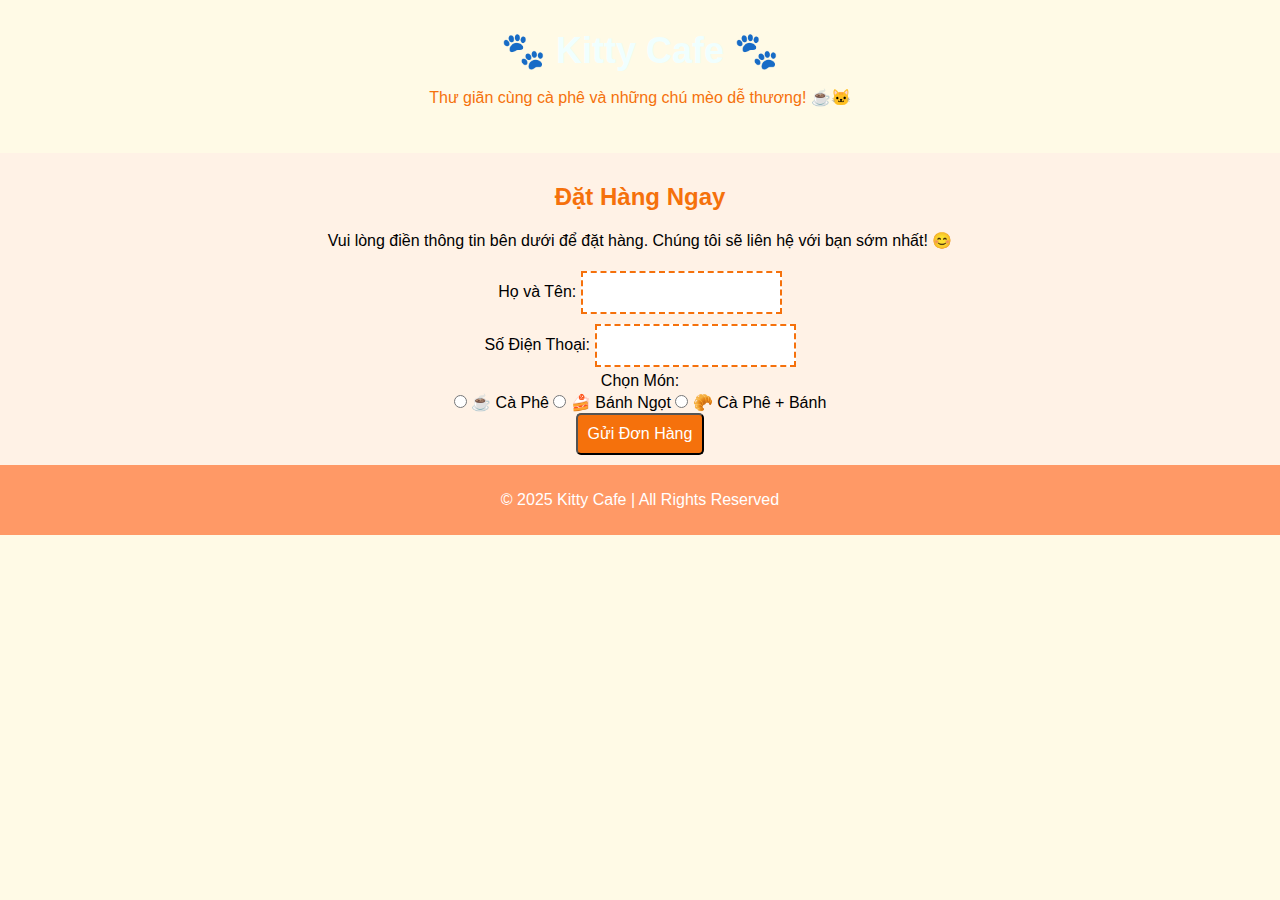
<file: index.html>
<!DOCTYPE html>
<html>
<head>
    <meta charset="UTF-8">
    <title>Kitty Cafe - Cà Phê & Mèo</title>
    <link rel="stylesheet" href="styles.css">
</head>

<body>
   <div class="header">
    <h1>🐾 Kitty Cafe 🐾</h1>
    <p>Thư giãn cùng cà phê và những chú mèo dễ thương! ☕🐱</p>
    </div> 






    <!-- <div class="menu">
        <h2>Thực Đơn</h2>
        <div class="menu-items">
            <div class="item">
                <h3>☕ Cà Phê</h3>
                <p>Espresso, Latte, Cappuccino, Mocha</p>
            </div>
            <div class="item">
                <h3>🍰 Bánh Ngọt</h3>
                <p>Cheesecake, Macarons, Brownies, Croissants</p>
            </div>
        </div>
    </div> -->

    <!-- <div class="contact">
        <h2>Liên Hệ</h2>
        <p>📍 Địa chỉ: 93 Trần Nhân Tôn </p>
        <p>📞 Điện thoại: 123-456-789</p>
        <p>📧 Email: info@gmail.com</p>
    </div> -->

    <div class="order">
        <h2>Đặt Hàng Ngay</h2>
        <p>Vui lòng điền thông tin bên dưới để đặt hàng. Chúng tôi sẽ liên hệ với bạn sớm nhất! 😊</p>
    
        <form action="thanks.html" method="POST">
            <label for="name">Họ và Tên:</label>
            <input type="text" id="name" name="name" required> <br>
    
            <label for="phone">Số Điện Thoại:</label>
            <input type="tel" id="phone" name="phone" required> <br>
    
            <label for="menu">Chọn Món:</label><br>
            <input type="radio" id="coffee" name="menu" value="coffee">
            <label for="coffee">☕ Cà Phê</label> 

            <input type="radio" id="cake" name="menu" value="cake">
            <label for="cake">🍰 Bánh Ngọt</label> 

            <input type="radio" id="combo" name="menu" value="combo">
            <label for="combo">🥐 Cà Phê + Bánh</label> <br>
            
            <button type="submit">Gửi Đơn Hàng</button>
        </form>
    </div>
    
    <footer>
        <p>© 2025 Kitty Cafe | All Rights Reserved</p>
    </footer>

</body>
</html>
</file>
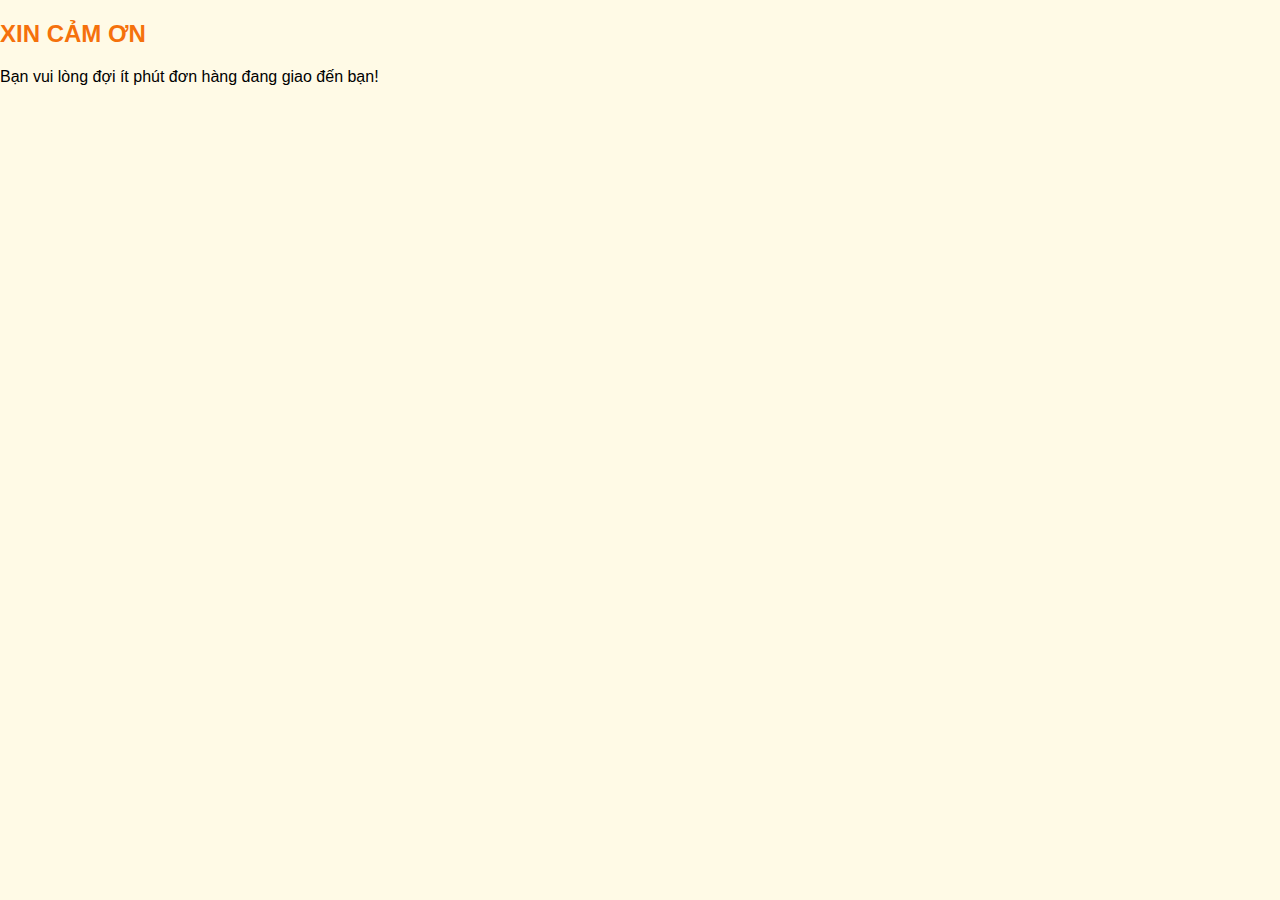
<file: thanks.html>
<!DOCTYPE html>
<html>
<head>
    <meta charset="UTF-8">
    <title>THÀNH CÔNG </title>
    <link rel="stylesheet" href="styles.css">
  
</head>
<body>
   
        <h2> XIN CẢM ƠN </h2>
        <p> Bạn vui lòng đợi ít phút đơn hàng đang giao đến bạn!</p>
        
   
</body>
</html>
</file>
<file: styles.css>
/* Global Styles */
body {
    font-family: Arial, sans-serif;
    margin: 0;
    padding: 0;
    background-color: #fffae6;
    
}

/* Header */
.header {
    background-image: url("https://imgcdn.stablediffusionweb.com/2024/12/6/8e803799-5905-4c2e-b5ae-08bb1c64a2a1.jpg");
    text-align: center;
    padding: 30px;
    color: #f5710c;
}













h1 {
    margin: 0;
    font-size: 36px;
    color: azure;
}

div {
    padding: 20px;
    text-align: center;
}

.menu {
    background-color: #fff2e6;
}

.menu-items {
    display: flex;
    justify-content: center;
    gap: 20px;
}

.item {
    background-color: white;
    padding: 20px;
    border-radius: 10px;
    box-shadow: 0px 0px 10px rgba(0, 0, 0, 0.1);
}

/* Contact */
.contact {
    background-color: #ffcc99;
}

.order {
    background-color: #fff2e6;
    padding: 10px;
}

input{
  padding: 12px 10px;
  margin: 5px 0;
  box-sizing: border-box;
  border-style: dashed;
  border-color: #f5710c;
}
/* Footer */
footer {
    background-color: #ff9966;
    text-align: center;
    padding: 10px;
    color: white;
}

button {
    background-color: #f5710c;
    color: white;
    padding: 10px;
    border-radius: 5px;
    font-size: 16px;
}

h2{
    color: #f5710c;
}
</file>
